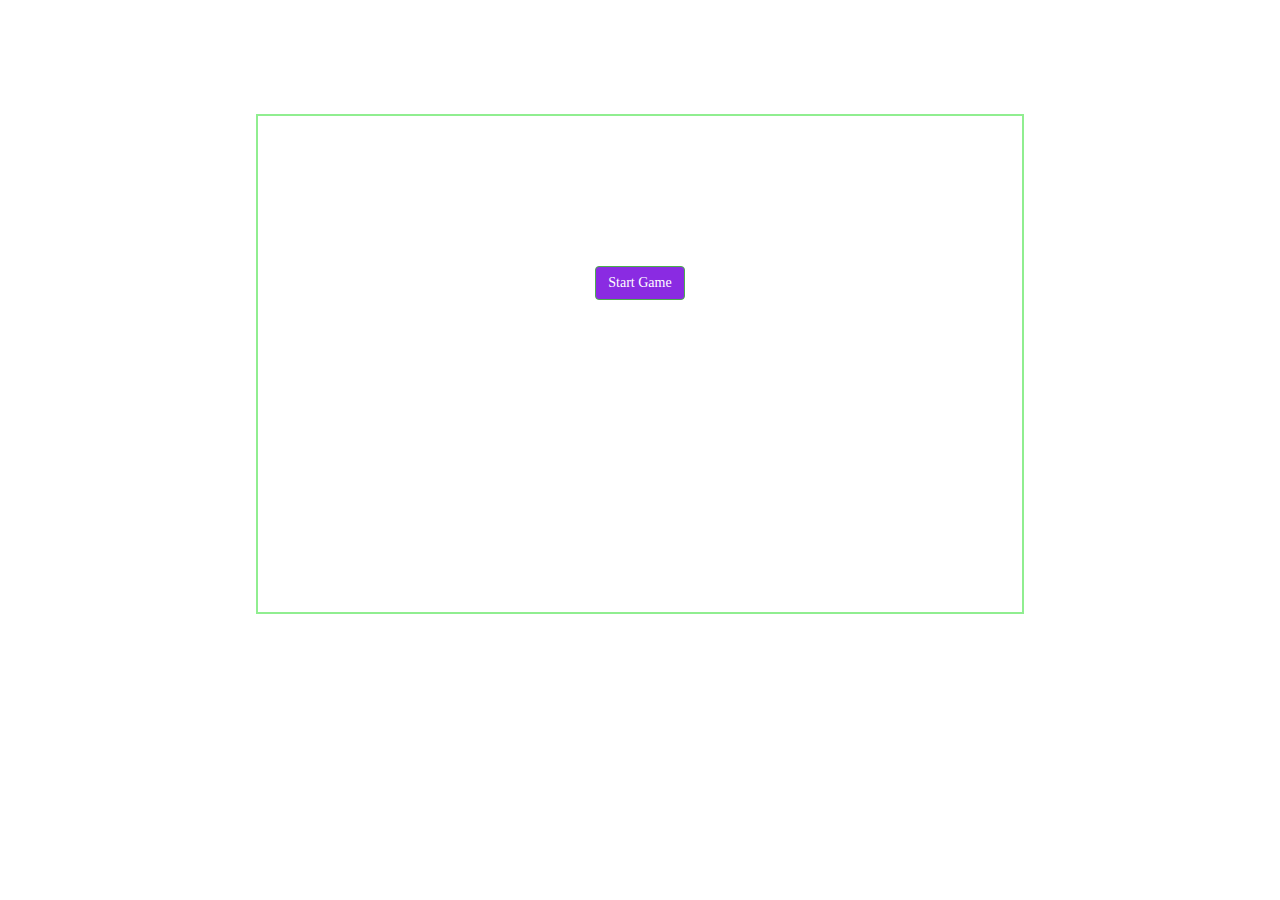
<file: index.html>
<!DOCTYPE html>
<html lang="en">
<head>
	<title>NBA Trivia</title>
	<meta charset="utf-8">
	<meta name="viewport" content="width=device-width, initial-scale=1">
	<link rel="stylesheet" href="https://maxcdn.bootstrapcdn.com/bootstrap/3.3.7/css/bootstrap.min.css">
	<script src="https://ajax.googleapis.com/ajax/libs/jquery/3.2.1/jquery.min.js"></script>
	<script src="https://ajax.googleapis.com/ajax/libs/jquery/3.2.1/jquery.min.js"></script>
	<script src="https://maxcdn.bootstrapcdn.com/bootstrap/3.3.7/js/bootstrap.min.js"></script>
    	<script src="assets/app.js"></script>
        <link rel="stylesheet" href="assets/app.css">
</head>
<body>
<h1>NBA Trivia</h1>
<div class="wrapper">	
  	<div id= "timeleft"></div>
	<div id= "questionblock"></div>
	<div id= "answerblock"></div>
	<button class ="btn btn-success" id ="start">Start Game</button><br>
	<button class="btn btn-success" id="reset">Play Again?</button>
</div>
</body>
</html>
</file>
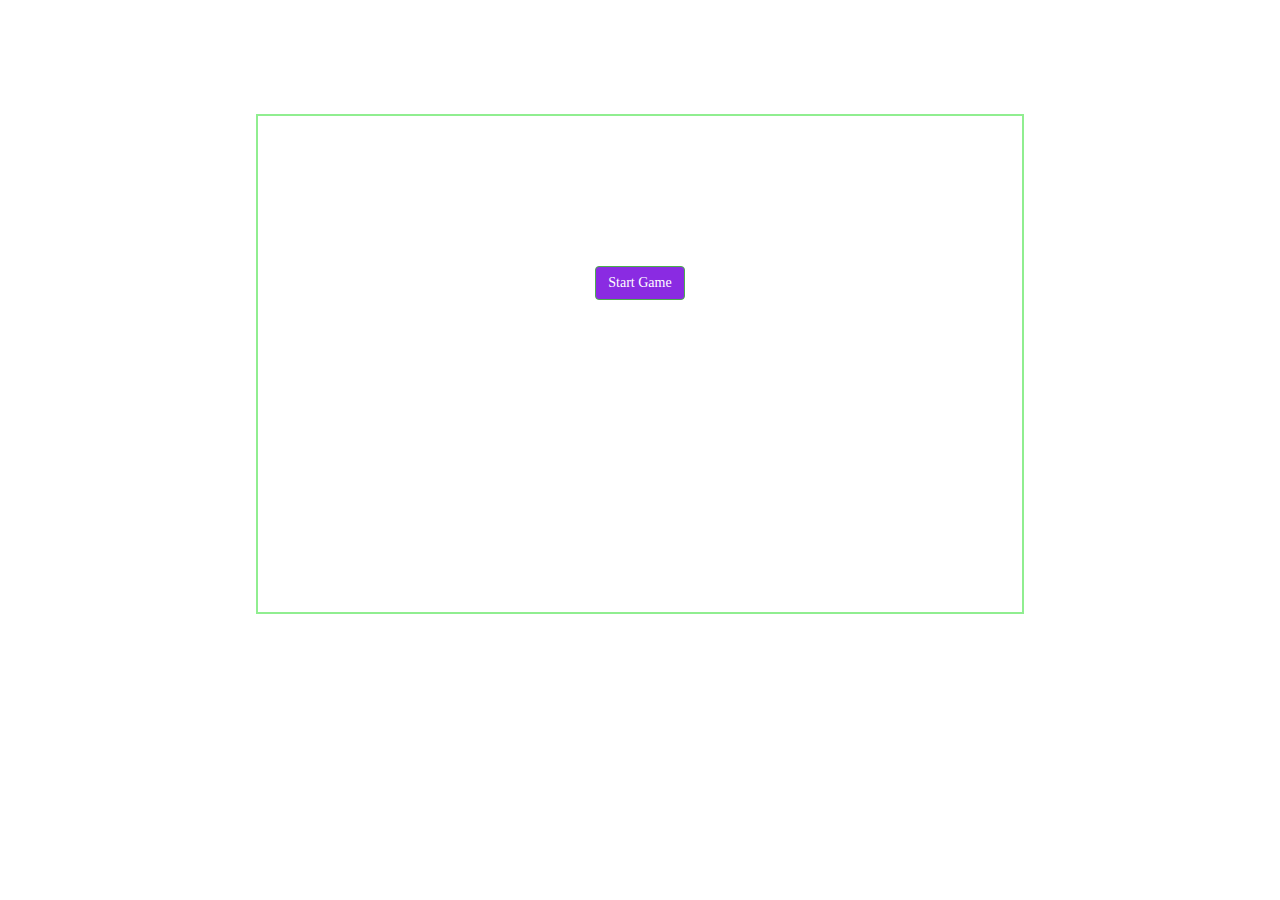
<file: trivia.html>
<!DOCTYPE html>
<html lang="en">
<head>
	<title>NBA Trivia</title>
	<meta charset="utf-8">
	<meta name="viewport" content="width=device-width, initial-scale=1">
	<link rel="stylesheet" href="https://maxcdn.bootstrapcdn.com/bootstrap/3.3.7/css/bootstrap.min.css">
	<script src="https://ajax.googleapis.com/ajax/libs/jquery/3.2.1/jquery.min.js"></script>
	<script src="https://ajax.googleapis.com/ajax/libs/jquery/3.2.1/jquery.min.js"></script>
	<script src="https://maxcdn.bootstrapcdn.com/bootstrap/3.3.7/js/bootstrap.min.js"></script>
    <script type="text/javascript" src="assets/app.js"></script>
    <link rel="stylesheet" href="assets/app.css">
</head>
<body>
<h1>NBA Trivia</h1>
<div class="wrapper">	
  	<div id= "timeleft"></div>
	<div id= "questionblock"></div>
	<div id= "answerblock"></div>
	<button class ="btn btn-success" id ="start">Start Game</button><br>
	<button class="btn btn-success" id="reset">Play Again?</button>
</div>
</body>
</html>
</file>
<file: assets/app.css>
.answerchoice {
	border: 1px solid black;
  border-radius: 5%;
	width: 40%;
	color: black;
  text-align: center;
  margin: 10px auto;
  font-size: 30px;
  background-color: white;

}

img {
  max-height: 250px;
  width: auto;
}

#answerblock {
  text-align: center;

}

#questionblock {
  text-align: center;
  font-weight: bold;
  color: white;
}

#reset {
  visibility: visible;
}

body {
  background-image: url("https://wallpapercave.com/wp/wp1827440.jpg");
  background-size: cover;
  font-family: 'Times New Roman', Times, serif;
}

h1 {
  text-align: center;
  color: white;
  font-weight: bolder;
  padding: 20px;
  font-size: 40px;
}

p {
  margin: 10px;
  font-weight: bold;
  color: lightgreen;
  font-size: 25px;
}

h2, h4 {
  margin: 30px;
  font-weight: bold;
}

.wrapper {
  margin: 10px auto;
  background-image: url(http://all4desktop.com/data_images/original/4236672-nba.jpg);
  border: 2px solid lightgreen;
  height: 500px;
  width: 60%;
  text-align: center;
}

.btn {
  position: relative;
  bottom: -150px;
  background-color: blueviolet
}
</file>
